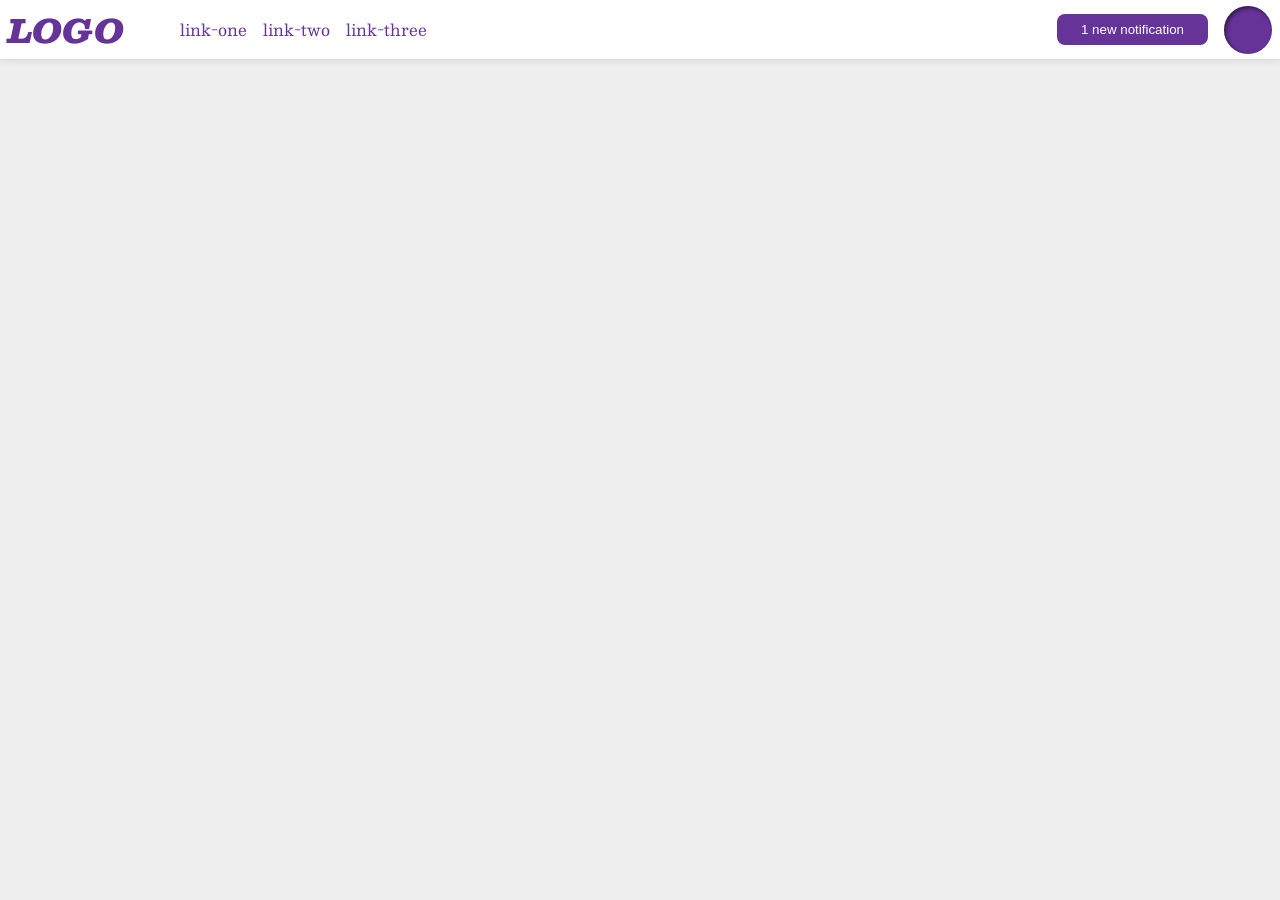
<file: foundations/flex/03-flex-header-2/index.html>
<!DOCTYPE html>
<html lang="en">
  <head>
    <meta charset="UTF-8">
    <meta http-equiv="X-UA-Compatible" content="IE=edge">
    <meta name="viewport" content="width=device-width, initial-scale=1.0">
    <title>Flex Header 2</title>
    <link rel="stylesheet" href="style.css">
  </head>
  <body>
    <div class="header">
      <div class="left-components">
      <div class="logo">LOGO</div>
      <ul class="links">
        <li><a href="https://google.com">link-one</a></li>
        <li><a href="https://google.com">link-two</a></li>
        <li><a href="https://google.com">link-three</a></li>
      </ul>
      </div>
      <div class ="right-components">
      <button class="notifications">1 new notification</button>
      <div class="profile-image"></div>
      </div>
    </div>
  </body>
</html>
</file>
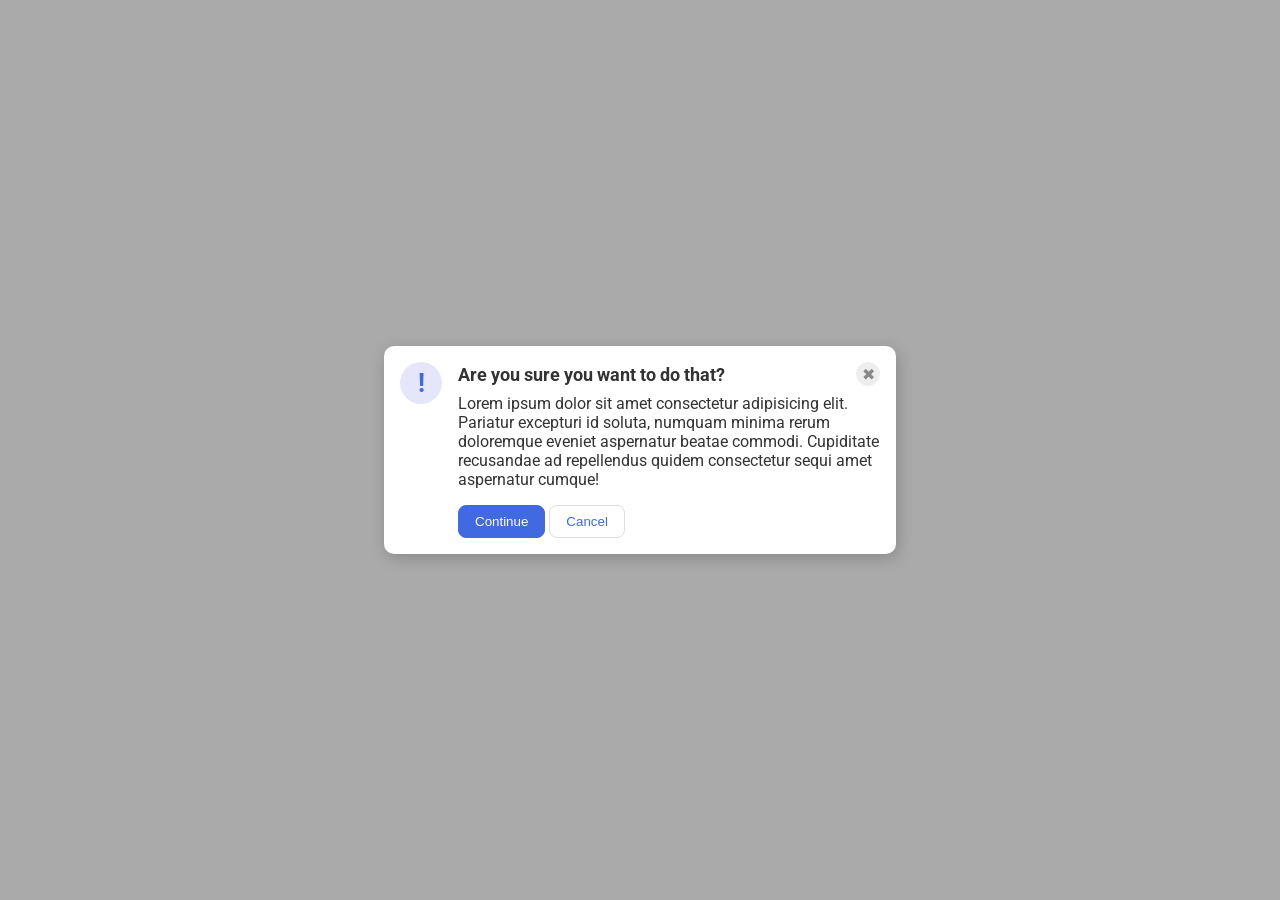
<file: foundations/flex/05-flex-modal/index.html>
<!DOCTYPE html>
<html lang="en">
  <head>
    <meta charset="UTF-8">
    <meta http-equiv="X-UA-Compatible" content="IE=edge">
    <meta name="viewport" content="width=device-width, initial-scale=1.0">
    <link rel="stylesheet" href="style.css">
    <title>Modal</title>
  </head>
  <body>
    <div class="modal">
      <div class="icon">!</div>
      <!-- additional container used here -->
      <div class="container">
        <!-- header div was moved to encompass the close button as well -->
        <div class="header">
          Are you sure you want to do that?
          <button class="close-button">✖</button>
        </div>
        <div class="text">Lorem ipsum dolor sit amet consectetur adipisicing elit. Pariatur excepturi id soluta, numquam minima rerum doloremque eveniet aspernatur beatae commodi. Cupiditate recusandae ad repellendus quidem consectetur sequi amet aspernatur cumque!</div>
        <button class="continue">Continue</button>
        <button class="cancel">Cancel</button>
      </div>
    </div>
  </body>
</html>
</file>
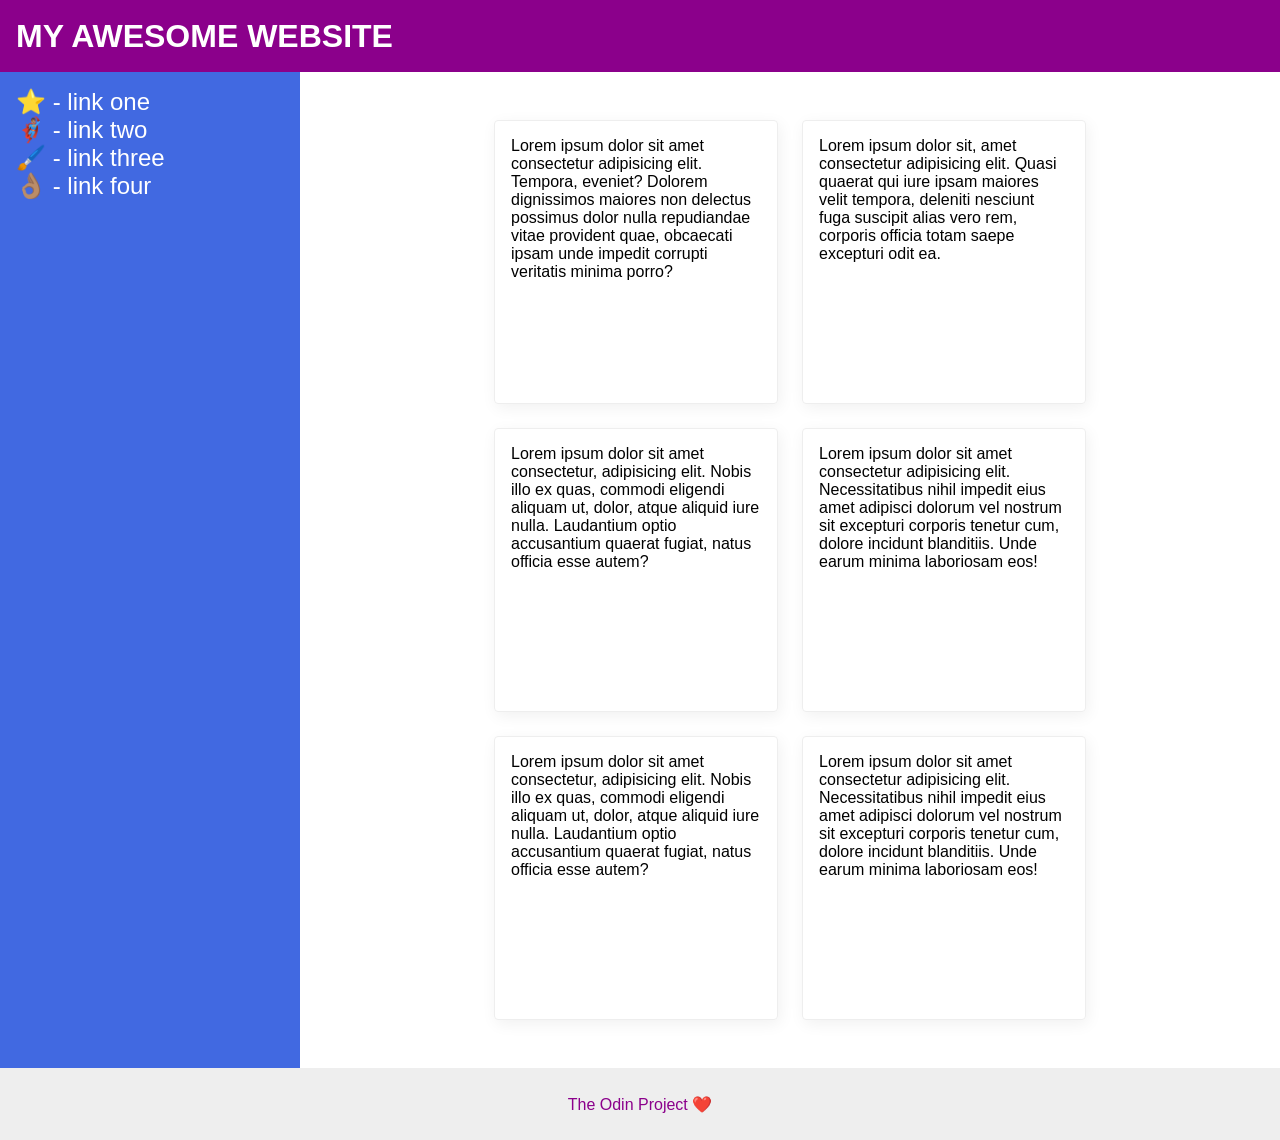
<file: foundations/flex/07-flex-layout-2/index.html>
<!DOCTYPE html>
<html lang="en">
  <head>
    <meta charset="UTF-8">
    <meta http-equiv="X-UA-Compatible" content="IE=edge">
    <meta name="viewport" content="width=device-width, initial-scale=1.0">
    <title>The Holy Grail</title>
    <link rel="stylesheet" href="style.css">
  </head>
  <body>
    <div class="header">
      MY AWESOME WEBSITE
    </div>
    <div class="content">
    <div class="sidebar">
      <ul>
        <li><a href="#">⭐ - link one</a></li>
        <li><a href="#">🦸🏽‍♂️ - link two</a></li>
        <li><a href="#">🖌️ - link three</a></li>
        <li><a href="#">👌🏽 - link four</a></li>
      </ul>
    </div>
    <div class ="cards">
    <div class="card">Lorem ipsum dolor sit amet consectetur adipisicing elit. Tempora, eveniet? Dolorem dignissimos maiores non delectus possimus dolor nulla repudiandae vitae provident quae, obcaecati ipsam unde impedit corrupti veritatis minima porro?</div>
    <div class="card">Lorem ipsum dolor sit, amet consectetur adipisicing elit. Quasi quaerat qui iure ipsam maiores velit tempora, deleniti nesciunt fuga suscipit alias vero rem, corporis officia totam saepe excepturi odit ea.</div>
    <div class="card">Lorem ipsum dolor sit amet consectetur, adipisicing elit. Nobis illo ex quas, commodi eligendi aliquam ut, dolor, atque aliquid iure nulla. Laudantium optio accusantium quaerat fugiat, natus officia esse autem?</div>
    <div class="card">Lorem ipsum dolor sit amet consectetur adipisicing elit. Necessitatibus nihil impedit eius amet adipisci dolorum vel nostrum sit excepturi corporis tenetur cum, dolore incidunt blanditiis. Unde earum minima laboriosam eos!</div>
    <div class="card">Lorem ipsum dolor sit amet consectetur, adipisicing elit. Nobis illo ex quas, commodi eligendi aliquam ut, dolor, atque aliquid iure nulla. Laudantium optio accusantium quaerat fugiat, natus officia esse autem?</div>
    <div class="card">Lorem ipsum dolor sit amet consectetur adipisicing elit. Necessitatibus nihil impedit eius amet adipisci dolorum vel nostrum sit excepturi corporis tenetur cum, dolore incidunt blanditiis. Unde earum minima laboriosam eos!</div>
    </div>
    </div>
    <div class="footer">
      The Odin Project ❤️
    </div>
  </body>
</html>

<!-- taking notes so i get a better overview of the HTMl
header
content
  sidebar
    ul
      li
  cards
    card
    card
    card
    card
    card
    card
footer
-->
</file>
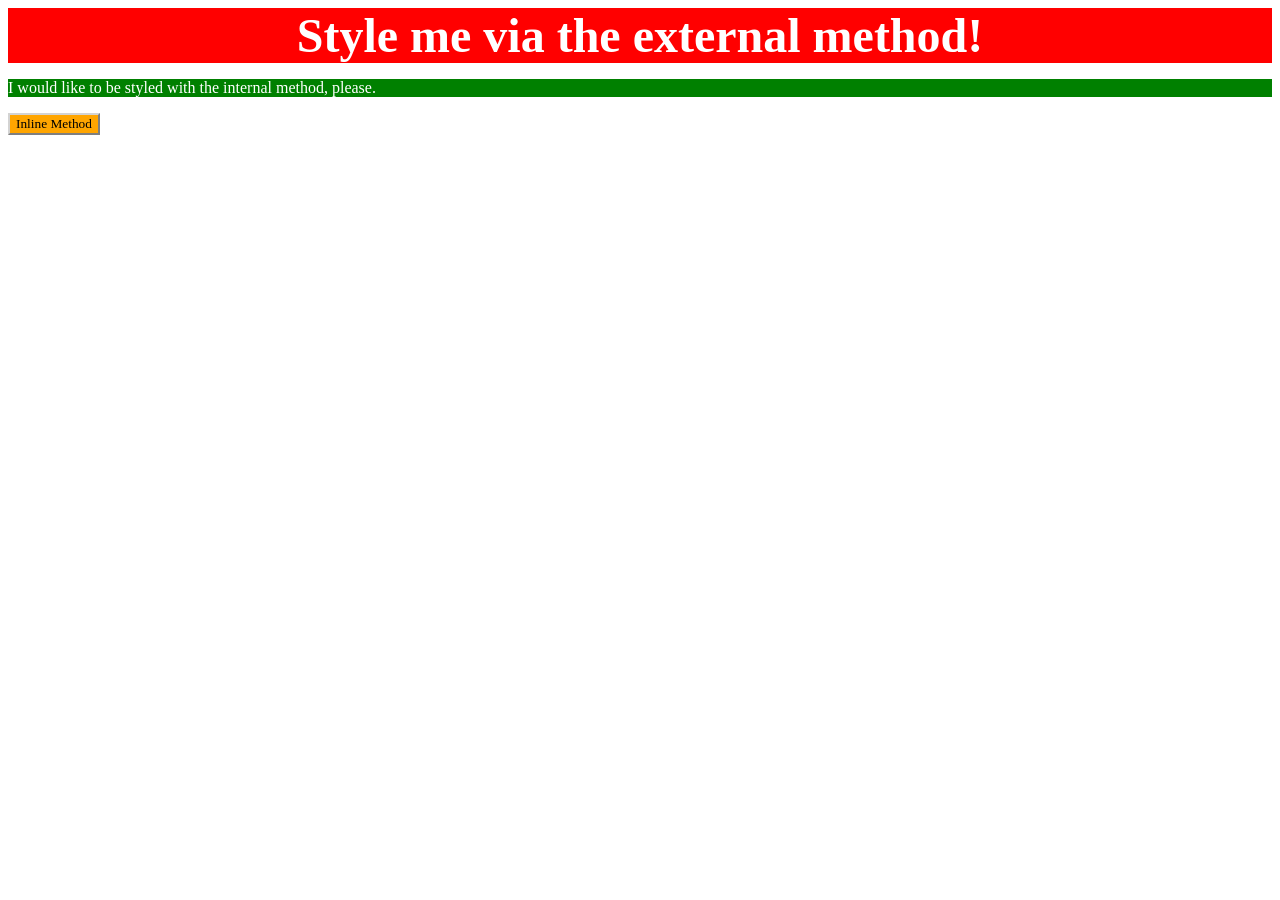
<file: foundations/intro-to-css/01-css-methods/index.html>
<!DOCTYPE html>
<html lang="en">
  <head>
    <meta charset="UTF-8">
    <meta http-equiv="X-UA-Compatible" content="IE=edge">
    <meta name="viewport" content="width=device-width, initial-scale=1.0">
    <link rel="stylesheet "href="styles.css">
    <style>p {background-color: rgb(0, 128, 0); color: rgb(255,255,255);}</style>
    <title>Methods for Adding CSS</title>
  </head>
  <body>
    <div>Style me via the external method!</div>
    <p>I would like to be styled with the internal method, please.</p>
    <button style="color: black; background-color: orange; font-family: serif; border-color: lightgrey;">Inline Method</button>
  </body>
</html>
</file>
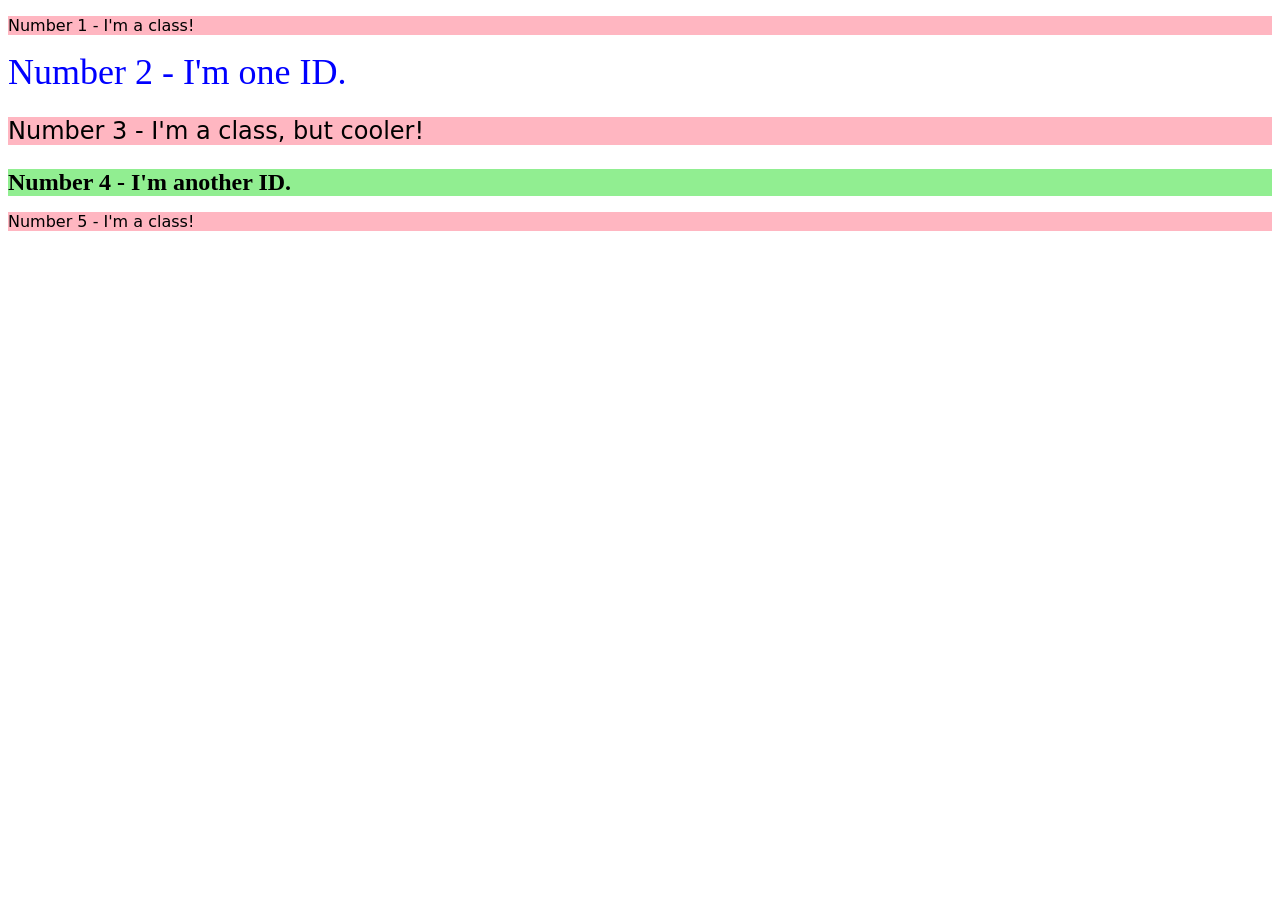
<file: foundations/intro-to-css/02-class-id-selectors/index.html>
<!DOCTYPE html>
<html lang="en">
  <head>
    <meta charset="UTF-8">
    <meta http-equiv="X-UA-Compatible" content="IE=edge">
    <meta name="viewport" content="width=device-width, initial-scale=1.0">
    <title>Class and ID Selectors</title>
    <link rel="stylesheet" href="style.css">
  </head>
  <body>
    <p class="odd-numbered">Number 1 - I'm a class!</p>
    <div id="number-2">Number 2 - I'm one ID.</div>
    <p class="odd-numbered" id="number-3">Number 3 - I'm a class, but cooler!</p>
    <div id="number-4">Number 4 - I'm another ID.</div>
    <p class="odd-numbered">Number 5 - I'm a class!</p>
  </body>
</html>
</file>
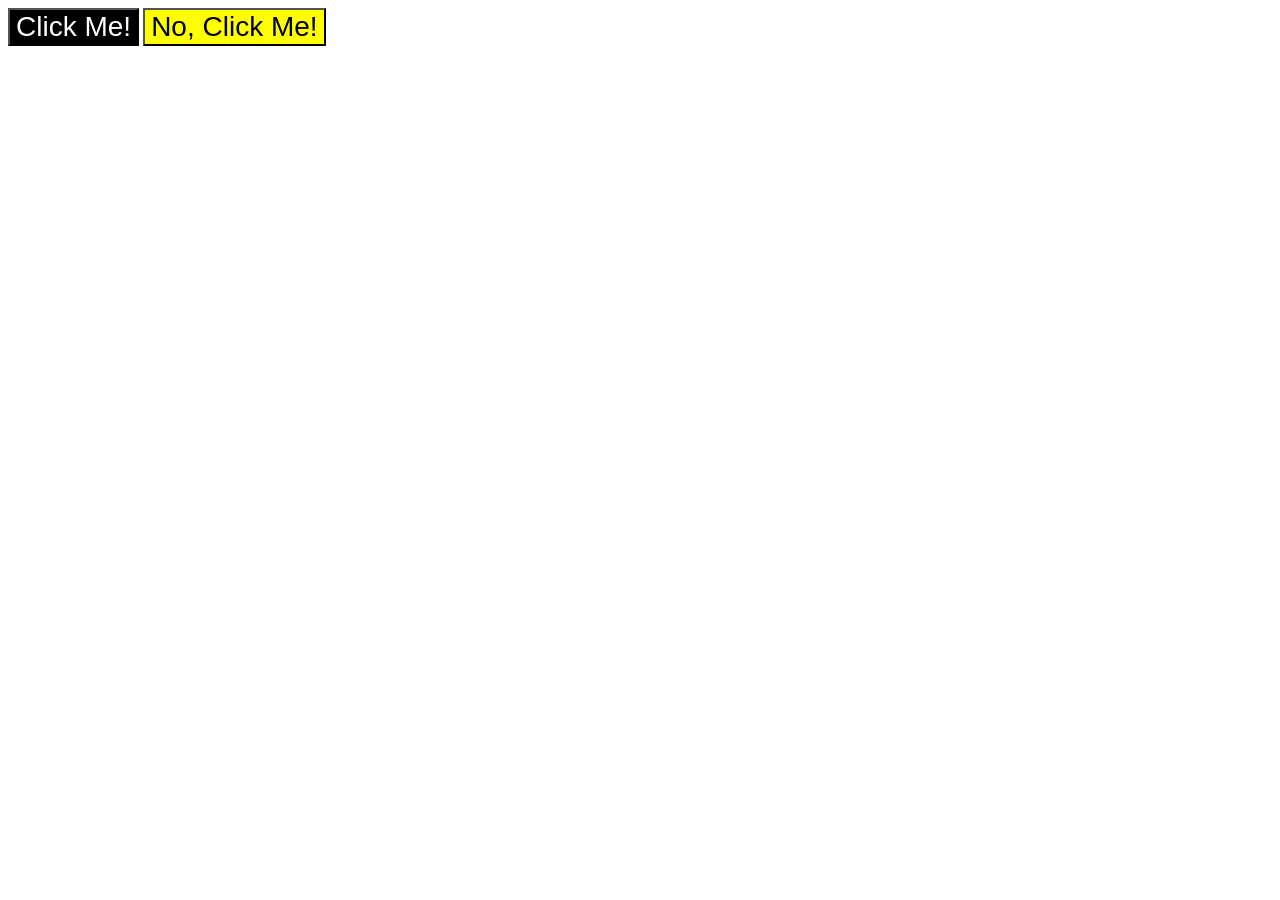
<file: foundations/intro-to-css/03-grouping-selectors/index.html>
<!DOCTYPE html>
<html lang="en">
  <head>
    <meta charset="UTF-8">
    <meta http-equiv="X-UA-Compatible" content="IE=edge">
    <meta name="viewport" content="width=device-width, initial-scale=1.0">
    <title>Grouping Selectors</title>
    <link rel="stylesheet" href="style.css">
  </head>
  <body>
    <button class="button-1">Click Me!</button>
    <button class="button-2">No, Click Me!</button>
  </body>
</html>
</file>
<file: foundations/flex/03-flex-header-2/style.css>
/* this is some magical font-importing.  
you'll learn about it later. */
@import url('https://fonts.googleapis.com/css2?family=Besley:ital,wght@0,400;1,900&display=swap');

body {
  margin: 0;
  background: #eee;
  font-family: Besley, serif;
}

.header {
  background: white;
  border-bottom: 1px solid #ddd;
  box-shadow: 0 0 8px rgba(0,0,0,.1);
}

.profile-image {
  background: rebeccapurple;
  box-shadow: inset 2px 2px 4px rgba(0,0,0,.5);
  border-radius: 50%;
  width: 48px;
  height: 48px;
}

.logo {
  color: rebeccapurple;
  font-size: 32px;
  font-weight: 900;
  font-style: italic;
}

button {
  border: none;
  border-radius: 8px;
  background: rebeccapurple;
  color: white;
  padding: 8px 24px;
}

a {
  /* this removes the line under our links */
  text-decoration: none;
  color: rebeccapurple;
}

ul {
  list-style-type: none;
}

.header {
  display: flex;
  align-items: center;
  gap: 16px;
  padding-left: 8px;
  padding-right: 8px;
}

ul {
  display: flex;
  gap: 16px;
}

.left-components {
  display: flex;
  align-items: center;
  gap: 16px;
}
.right-components {
  display: flex;
  align-items: center;
  gap: 16px;
  margin-left: auto;
}
</file>
<file: foundations/flex/05-flex-modal/style.css>
@import url('https://fonts.googleapis.com/css2?family=Roboto:wght@400;700&display=swap');

html, body {
  height: 100%;
}

body {
  font-family: Roboto, sans-serif;
  margin: 0;
  background: #aaa;
  color: #333;
  /* I'll give you this one for free lol */
  display: flex;
  align-items: center;
  justify-content: center;
}

.modal {
  background: white;
  width: 480px;
  border-radius: 10px;
  box-shadow: 2px 4px 16px rgba(0,0,0,.2);
}

.icon {
  color: royalblue;
  font-size: 26px;
  font-weight: 700;
  background: lavender;
  width: 42px;
  height: 42px;
  border-radius: 50%;
  display: flex;
  align-items: center;
  justify-content: center;
}

.close-button {
  background: #eee;
  border-radius: 50%;
  color: #888;
  font-weight: 400;
  font-size: 16px;
  height: 24px;
  width: 24px;
  display: flex;
  align-items: center;
  justify-content: center;
  border: 1px solid #eee;
  padding: 0;
}

button {
  cursor: pointer;
  padding: 8px 16px;
  border-radius: 8px;
}

button.continue {
  background: royalblue;
  border: 1px solid royalblue;
  color: white;
}

button.cancel {
  background: white;
  border: 1px solid #ddd;
  color: royalblue;
}
/* the solution */
.modal {
  display: flex;
  gap: 16px;
  padding: 16px;
}

.icon {
  /* this keeps the icon from getting smashed by the text */
  flex-shrink: 0;
}
/* header container should be wrapped around the button element as well in order for flex style to work */
.header {
  display: flex;
  align-items: center;
  justify-content: space-between;
  font-size: 18px;
  font-weight: 700;
  margin-bottom: 8px;
}

.text {
  margin-bottom: 16px;
}
</file>
<file: foundations/flex/07-flex-layout-2/style.css>
body {
  font-family: -apple-system, BlinkMacSystemFont, 'Segoe UI', Roboto, Oxygen, Ubuntu, Cantarell, 'Open Sans', 'Helvetica Neue', sans-serif;
  margin: 0;
  min-height: 100vh;
}

.header {
  height: 72px;
  background: darkmagenta;
  color: white;
}

.footer {
  height: 72px;
  background: #eee;
  color: darkmagenta;
}

.sidebar {
  width: 300px;
  background: royalblue;
  box-sizing: border-box;
}

.card {
  border: 1px solid #eee;
  box-shadow: 2px 4px 16px rgba(0,0,0,.06);
  border-radius: 4px;
}

/* my solution */
body {
  display: flex;
  flex-direction: column;
  min-height: 100vh;
  justify-content: space-between;
}

.header{
  display: flex;
  justify-content: flex-start;
  align-items: center;
  padding-left: 16px;
  font-weight: 900;
  font-size: 32px;
}

.footer{
  display: flex;
  justify-content: center;
  align-items: center;
}

.content {
  display: flex;
  flex: 1;
}
.cards {
  display: flex;
  flex-wrap: wrap;
  justify-content: center;
  gap: 24px;
  padding: 48px;
}

.sidebar{
  display: flex;
  flex-direction: column;
  flex-shrink: 0;
  width: 300px;
  padding: 16px;
}

ul{
  margin: 0;
  padding: 0;
  list-style-type: none;
  font-size: 24px;
}

a{
  text-decoration: none;
  color: white;
}

.card {
  height: 250px;
  width: 250px;
  padding: 1em;
}
</file>
<file: foundations/intro-to-css/01-css-methods/styles.css>
div {
    color: rgb(255,255,255);
    background-color: red;
    font-weight: 700;
    font-size: 48px;
    text-align: center;
}
</file>
<file: foundations/intro-to-css/02-class-id-selectors/style.css>
/* Add CSS Styling */

.odd-numbered{
    background-color: rgb(255, 182, 193);
    font-family: "Verdana", "DejaVu Sans","sans-serif";
}

#number-2 {
    color: rgb(0, 0, 255);
    font-size: 36px;
}

#number-3 {
    font-size: 24px;
}

#number-4 {
    background-color: hsl(120, 73%, 75%);
    font-size: 24px;
    font-weight: bold;
}
</file>
<file: foundations/intro-to-css/03-grouping-selectors/style.css>
/* Add CSS Styling */
.button-1 {
    background-color: black;
    color: white;
}

.button-2 {
    background-color: yellow;
}

.button-1,.button-2{
    font-size: 28px;
    font-family: "Helvetica","Times New Roman","sans-serif";
}
</file>
